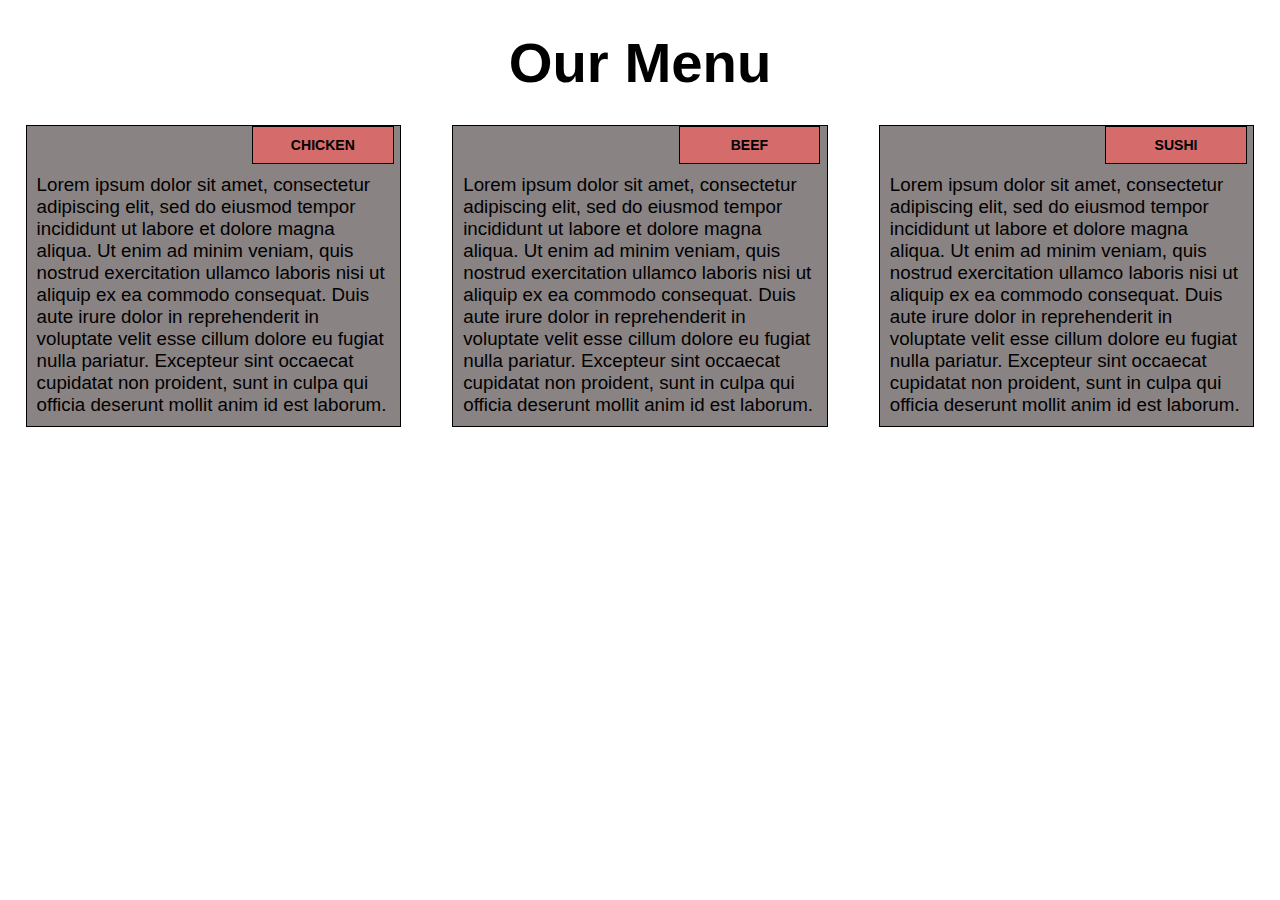
<file: module2-solution/index.html>
<!DOCTYPE html>
<html>
<head>
	<meta charset="utf-8">
	<meta http-equiv="X-UA-Compatible" content="IE=edge">
	<meta name="viewport" content="width=device-width, initial-scale=1">
	<title>Module 2 Solution</title>
	<link rel="stylesheet" href="css/style.css">
</head>
<body>
	<h1>Our Menu</h1>
	<div class="row">
		<div class="col-lg-4 col-md-6 col-sm-12"><div id="section1"><p id="title1">CHICKEN</p>Lorem ipsum dolor sit amet, consectetur adipiscing elit, sed do eiusmod tempor incididunt ut labore et dolore magna aliqua. Ut enim ad minim veniam, quis nostrud exercitation ullamco laboris nisi ut aliquip ex ea commodo consequat. Duis aute irure dolor in reprehenderit in voluptate velit esse cillum dolore eu fugiat nulla pariatur. Excepteur sint occaecat cupidatat non proident, sunt in culpa qui officia deserunt mollit anim id est laborum.</div></div>
		<div class="col-lg-4 col-md-6 col-sm-12"><div id="section2"><p id="title2">BEEF</p> Lorem ipsum dolor sit amet, consectetur adipiscing elit, sed do eiusmod tempor incididunt ut labore et dolore magna aliqua. Ut enim ad minim veniam, quis nostrud exercitation ullamco laboris nisi ut aliquip ex ea commodo consequat. Duis aute irure dolor in reprehenderit in voluptate velit esse cillum dolore eu fugiat nulla pariatur. Excepteur sint occaecat cupidatat non proident, sunt in culpa qui officia deserunt mollit anim id est laborum.</div></div>
		<div class="col-lg-4 col-md-12 col-sm-12"><div id="section3"><p id="title3">SUSHI</p>Lorem ipsum dolor sit amet, consectetur adipiscing elit, sed do eiusmod tempor incididunt ut labore et dolore magna aliqua. Ut enim ad minim veniam, quis nostrud exercitation ullamco laboris nisi ut aliquip ex ea commodo consequat. Duis aute irure dolor in reprehenderit in voluptate velit esse cillum dolore eu fugiat nulla pariatur. Excepteur sint occaecat cupidatat non proident, sunt in culpa qui officia deserunt mollit anim id est laborum.</div></div>
	</div>
</body>
</html>
</file>
<file: module2-solution/css/style.css>
/********** Base styles **********/
* {
  box-sizing: border-box;
  margin: 0;
  padding: 0;
  font-size: 75px;
  font-family: Helvetica;
}

h1 {
  text-align: center;
  margin: 30px;
  font-size: 75%;
}

/* Simple Responsive Framework. */
.row {
  width: 100%;
  border: none;
}

#section1,#section2,#section3{
  border: 1px solid black;
  background-color: #8a8383;
  overflow: auto;
  padding-right: 10px;
  padding-bottom: 10px;
  padding-left: 10px;
  font-size: 25%;
}




#title1, #title2, #title3{
  background-color: #d66b6b;
  border: 1px solid black;
  text-align: center;
  width: 40%;
  position: relative;
  left:61%;
  margin-bottom: 10px;
  font-size: 75%;
  font-weight: bold;
  padding: 10px;
} 



/********** Desktop Version **********/
@media (min-width: 992px) {
  .col-lg-4 {
    float: left;
  }
  
  .col-lg-4 {
    width: 29.33%;
    margin-right:2%;
  margin-left:2%;
  margin-bottom: 2%
  }
}

/********** Tablet Version **********/
@media (min-width: 768px) and (max-width: 991px) {
  .col-md-6, .col-md-12 {
    float: left;
  }

  .col-md-6 {
    width: 46%;
    margin-right:2%;
  margin-left:2%;
  margin-bottom: 2%
  }

  .col-md-12 {
    width: 96%;
    margin-right:2%;
  margin-left:2%;
  margin-bottom: 2%
  }
  
}

/********** Mobile Version **********/
@media (max-width: 767px) {
   .col-sm-12 {
    float: left;
  }
  .col-sm-12 {
    width: 96%;
    margin-right:2%;
    margin-left:2%;
    margin-bottom: 2%
  }
}
</file>
